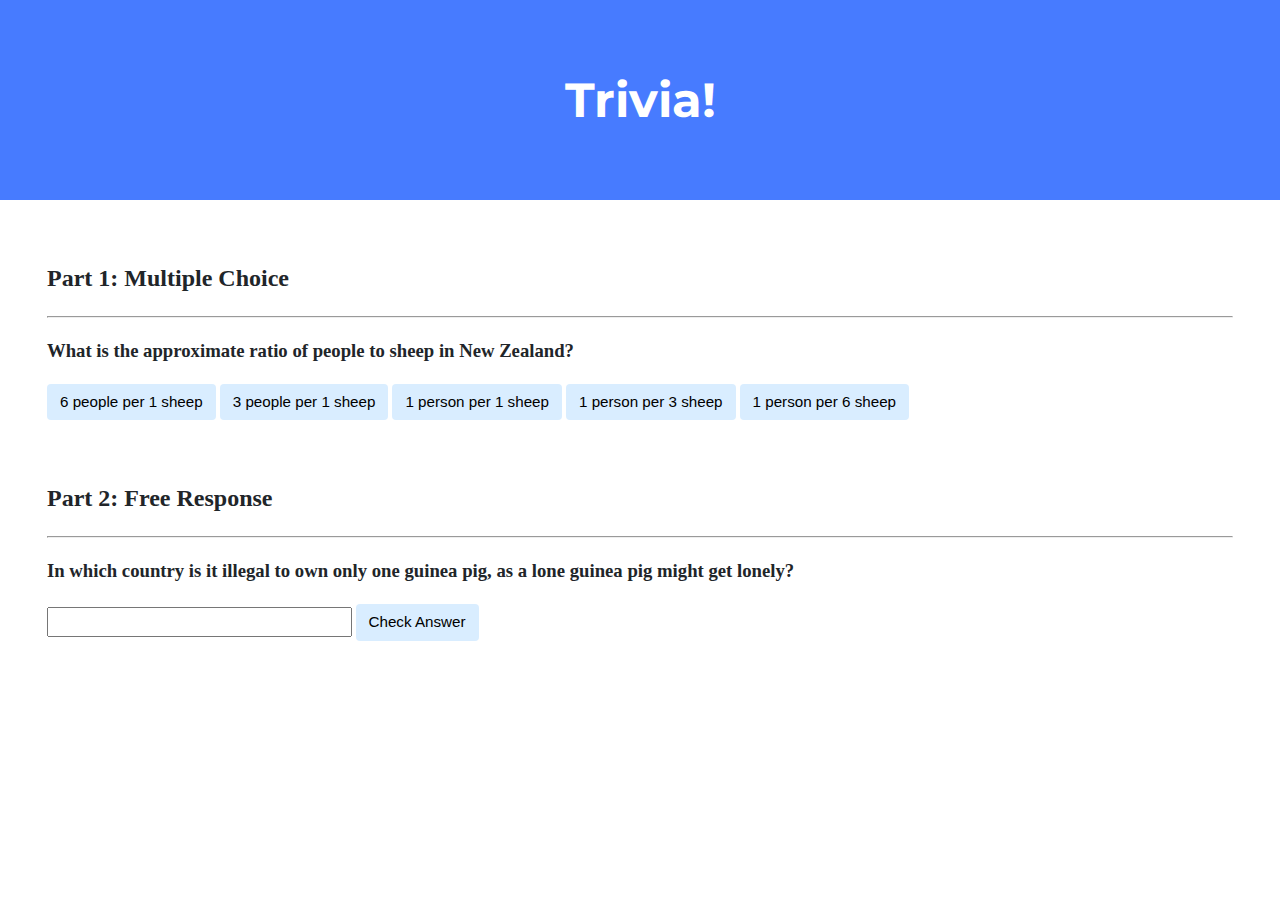
<file: Problem Set 8/trivia/index.html>
<!DOCTYPE html>
<html lang="en">
  <head>
    <link
      href="https://fonts.googleapis.com/css2?family=Montserrat:wght@500&display=swap"
      rel="stylesheet"
    />
    <link href="styles.css" rel="stylesheet" />
    <title>Trivia!</title>
    <script>
      // TODO: Add code to check answers to questions

      function checkMultiChoice(event) {
        let button = event.target;

        if (button.innerHTML === "1 person per 6 sheep") {
          button.style.backgroundColor = "Green";
          button.parentElement.querySelector(".feedback").innerHTML =
            "Correct!";
        } else {
          button.style.backgroundColor = "Red";
          button.parentElement.querySelector(".feedback").innerHTML =
            "Incorrect!";
        }
      }

      function checkFreeResponse(event) {
        let button = event.target;

        let input = button.parentElement.querySelector("input");

        if (input.value === "Switzerland") {
          input.style.backgroundColor = "Green";
          input.parentElement.querySelector(".feedback").innerHTML = "Correct!";
        } else {
          input.style.backgroundColor = "Red";
          input.parentElement.querySelector(".feedback").innerHTML =
            "Incorrect!";
        }
      }
    </script>
  </head>

  <body>
    <div class="header">
      <h1>Trivia!</h1>
    </div>
    <div class="container">
      <!-- TODO: Add multiple choice question here -->
      <div class="section">
        <h2>Part 1: Multiple Choice</h2>
        <hr />
        <h3>
          What is the approximate ratio of people to sheep in New Zealand?
        </h3>
        <button onclick="checkMultiChoice(event)">6 people per 1 sheep</button>
        <button onclick="checkMultiChoice(event)">3 people per 1 sheep</button>
        <button onclick="checkMultiChoice(event)">1 person per 1 sheep</button>
        <button onclick="checkMultiChoice(event)">1 person per 3 sheep</button>
        <button onclick="checkMultiChoice(event)">1 person per 6 sheep</button>
        <p class="feedback"></p>
      </div>

      <div class="section">
        <!-- TODO: Add free response question here -->
        <h2>Part 2: Free Response</h2>
        <hr />
        <h3>
          In which country is it illegal to own only one guinea pig, as a lone
          guinea pig might get lonely?
        </h3>
        <input type="text" />
        <button onclick="checkFreeResponse(event)">Check Answer</button>
        <p class="feedback"></p>
      </div>
    </div>
  </body>
</html>
</file>
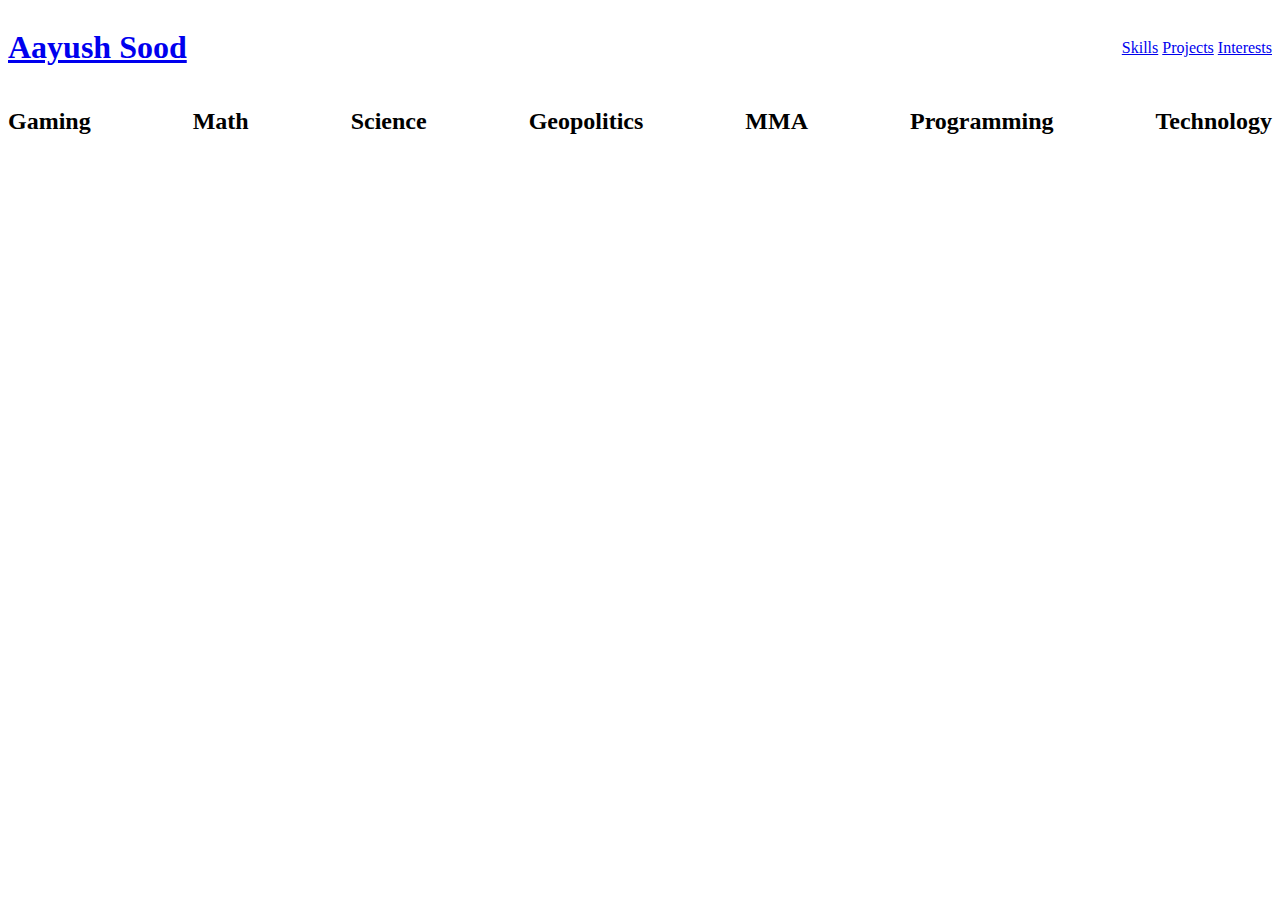
<file: Problem Set 8/homepage/interests.html>
<!DOCTYPE html>

<html lang="en">
  <head>
    <link
      href="https://cdn.jsdelivr.net/npm/bootstrap@5.2.3/dist/css/bootstrap.min.css"
      rel="stylesheet"
      integrity="sha384-rbsA2VBKQhggwzxH7pPCaAqO46MgnOM80zW1RWuH61DGLwZJEdK2Kadq2F9CUG65"
      crossorigin="anonymous"
    />
    <script
      src="https://cdn.jsdelivr.net/npm/bootstrap@5.2.3/dist/js/bootstrap.bundle.min.js"
      integrity="sha384-kenU1KFdBIe4zVF0s0G1M5b4hcpxyD9F7jL+jjXkk+Q2h455rYXK/7HAuoJl+0I4"
      crossorigin="anonymous"
    ></script>
    <link href="styles.css" rel="stylesheet" />
    <title>Interests</title>
  </head>

  <body>
    <div class="container">
      <section class="header p-2">
        <div>
          <a href="index.html">
            <h1>Aayush Sood</h1>
          </a>
        </div>
        <div>
          <a class="fs-4" href="skills.html">Skills</a>
          <a class="fs-4" href="projects.html">Projects</a>
          <a class="fs-4" href="interests.html">Interests</a>
        </div>
      </section>
      <section class="interests p-2 pt-5 flex-wrap gap-5">
        <div
          class="d-flex justify-content-center align-items-center flex-column mb-3"
        >
          <h2>Gaming</h2>
        </div>
        <div
          class="d-flex justify-content-center align-items-center flex-column mb-3"
        >
          <h2>Math</h2>
        </div>
        <div
          class="d-flex justify-content-center align-items-center flex-column mb-3"
        >
          <h2>Science</h2>
        </div>
        <div
          class="d-flex justify-content-center align-items-center flex-column mb-3"
        >
          <h2>Geopolitics</h2>
        </div>
        <div
          class="d-flex justify-content-center align-items-center flex-column mb-3"
        >
          <h2>MMA</h2>
        </div>
        <div
          class="d-flex justify-content-center align-items-center flex-column mb-3"
        >
          <h2>Programming</h2>
        </div>
        <div
          class="d-flex justify-content-center align-items-center flex-column mb-3"
        >
          <h2>Technology</h2>
        </div>
      </section>
    </div>
  </body>
</html>
</file>
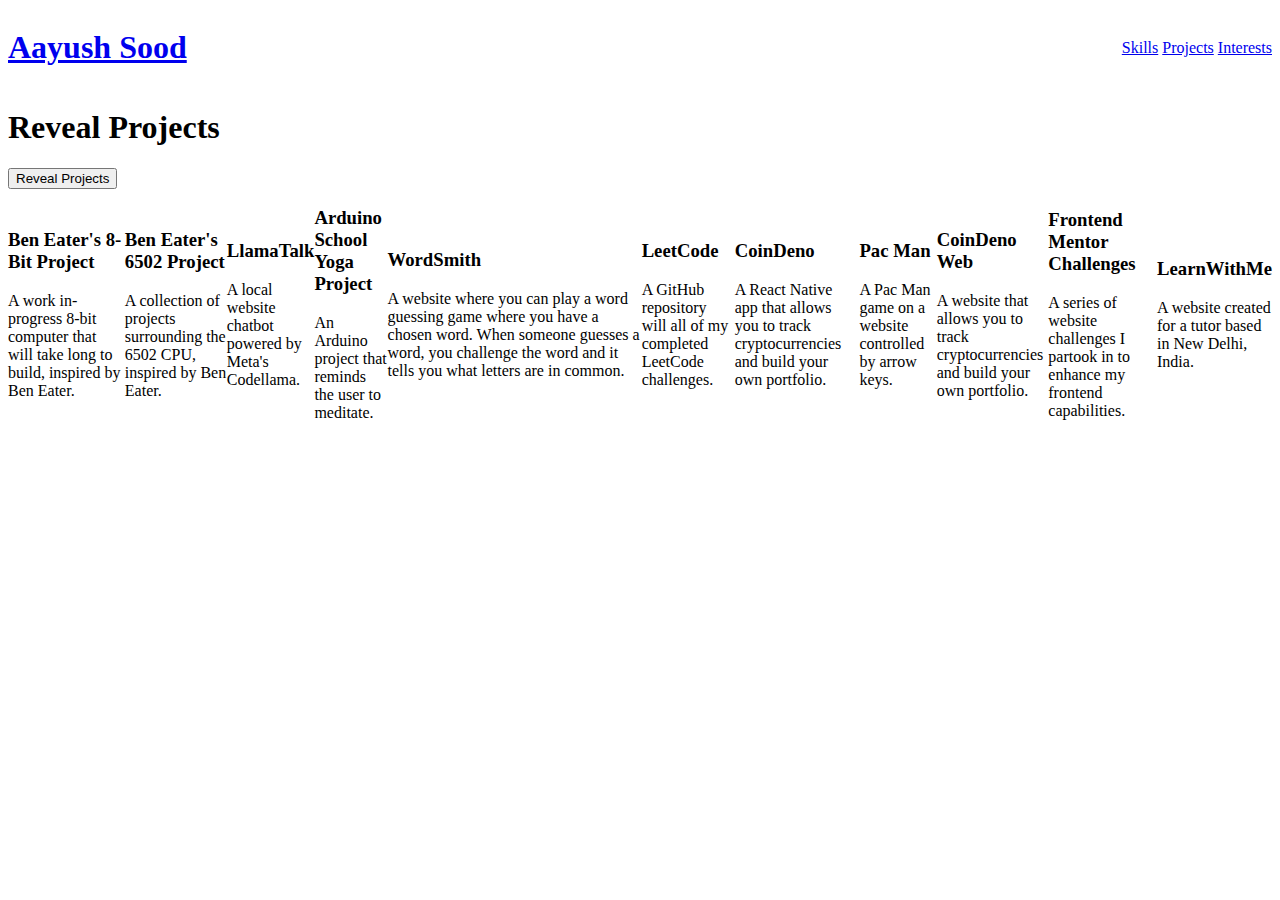
<file: Problem Set 8/homepage/projects.html>
<!DOCTYPE html>
<html lang="en">
  <head>
    <link
      href="https://cdn.jsdelivr.net/npm/bootstrap@5.2.3/dist/css/bootstrap.min.css"
      rel="stylesheet"
      integrity="sha384-rbsA2VBKQhggwzxH7pPCaAqO46MgnOM80zW1RWuH61DGLwZJEdK2Kadq2F9CUG65"
      crossorigin="anonymous"
    />
    <script
      src="https://cdn.jsdelivr.net/npm/bootstrap@5.2.3/dist/js/bootstrap.bundle.min.js"
      integrity="sha384-kenU1KFdBIe4zVF0s0G1M5b4hcpxyD9F7jL+jjXkk+Q2h455rYXK/7HAuoJl+0I4"
      crossorigin="anonymous"
    ></script>
    <link href="styles.css" rel="stylesheet" />
    <title>Projects</title>
  </head>

  <body>
    <div class="container">
      <section class="header p-2">
        <div>
          <a href="index.html">
            <h1>Aayush Sood</h1>
          </a>
        </div>
        <div>
          <a class="fs-4" href="skills.html">Skills</a>
          <a class="fs-4" href="projects.html">Projects</a>
          <a class="fs-4" href="interests.html">Interests</a>
        </div>
      </section>
      <section
        class="reveal-btn d-flex justify-content-center align-items-center flex-column"
        id="revealBtn"
      >
        <h1>Reveal Projects</h1>
        <button type="button" class="btn btn-primary">Reveal Projects</button>
      </section>
      <section class="projects flex-wrap gap-5 d-none" id="projects">
        <div
          class="d-flex justify-content-center align-items-center flex-column pt-5"
        >
          <h3>Ben Eater's 8-Bit Project</h3>
          <p>
            A work in-progress 8-bit computer that will take long to build,
            inspired by Ben Eater.
          </p>
        </div>
        <div
          class="d-flex justify-content-center align-items-center flex-column pt-5"
        >
          <h3>Ben Eater's 6502 Project</h3>
          <p>
            A collection of projects surrounding the 6502 CPU, inspired by Ben
            Eater.
          </p>
        </div>
        <div
          class="d-flex justify-content-center align-items-center flex-column pt-5"
        >
          <h3>LlamaTalk</h3>
          <p>A local website chatbot powered by Meta's Codellama.</p>
        </div>
        <div
          class="d-flex justify-content-center align-items-center flex-column pt-5"
        >
          <h3>Arduino School Yoga Project</h3>
          <p>An Arduino project that reminds the user to meditate.</p>
        </div>
        <div
          class="d-flex justify-content-center align-items-center flex-column pt-5"
        >
          <h3>WordSmith</h3>
          <p>
            A website where you can play a word guessing game where you have a
            chosen word. When someone guesses a word, you challenge the word and
            it tells you what letters are in common.
          </p>
        </div>
        <div
          class="d-flex justify-content-center align-items-center flex-column pt-5"
        >
          <h3>LeetCode</h3>
          <p>
            A GitHub repository will all of my completed LeetCode challenges.
          </p>
        </div>
        <div
          class="d-flex justify-content-center align-items-center flex-column pt-5"
        >
          <h3>CoinDeno</h3>
          <p>
            A React Native app that allows you to track cryptocurrencies and
            build your own portfolio.
          </p>
        </div>
        <div
          class="d-flex justify-content-center align-items-center flex-column pt-5"
        >
          <h3>Pac Man</h3>
          <p>A Pac Man game on a website controlled by arrow keys.</p>
        </div>
        <div
          class="d-flex justify-content-center align-items-center flex-column pt-5"
        >
          <h3>CoinDeno Web</h3>
          <p>
            A website that allows you to track cryptocurrencies and build your
            own portfolio.
          </p>
        </div>
        <div
          class="d-flex justify-content-center align-items-center flex-column pt-5"
        >
          <h3>Frontend Mentor Challenges</h3>
          <p>
            A series of website challenges I partook in to enhance my frontend
            capabilities.
          </p>
        </div>
        <div
          class="d-flex justify-content-center align-items-center flex-column pt-5"
        >
          <h3>LearnWithMe</h3>
          <p>A website created for a tutor based in New Delhi, India.</p>
        </div>
      </section>
    </div>
    <script>
      const revealBtn = document.getElementById("revealBtn");
      const projects = document.getElementById("projects");

      revealBtn.addEventListener("click", () => {
        projects.classList.remove("d-none");
        revealBtn.classList.add("d-none");
      });
    </script>
  </body>
</html>
</file>
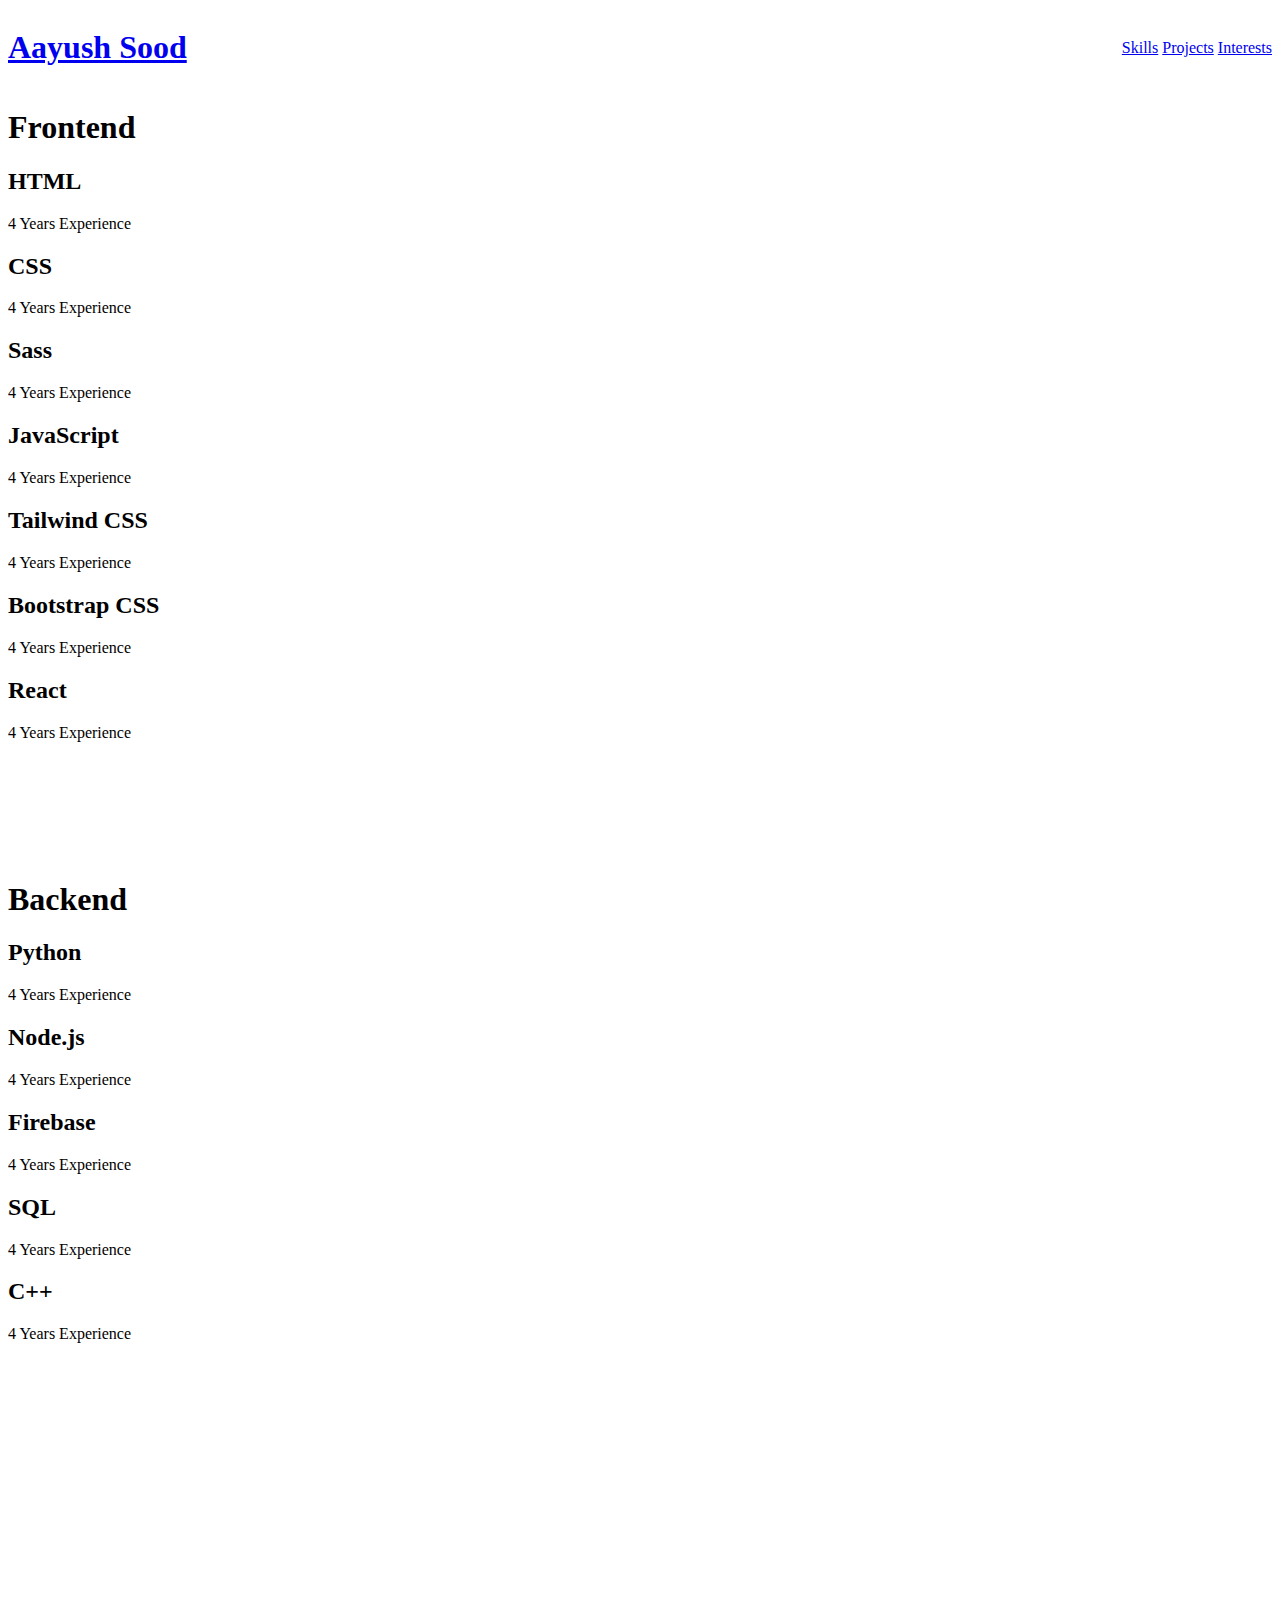
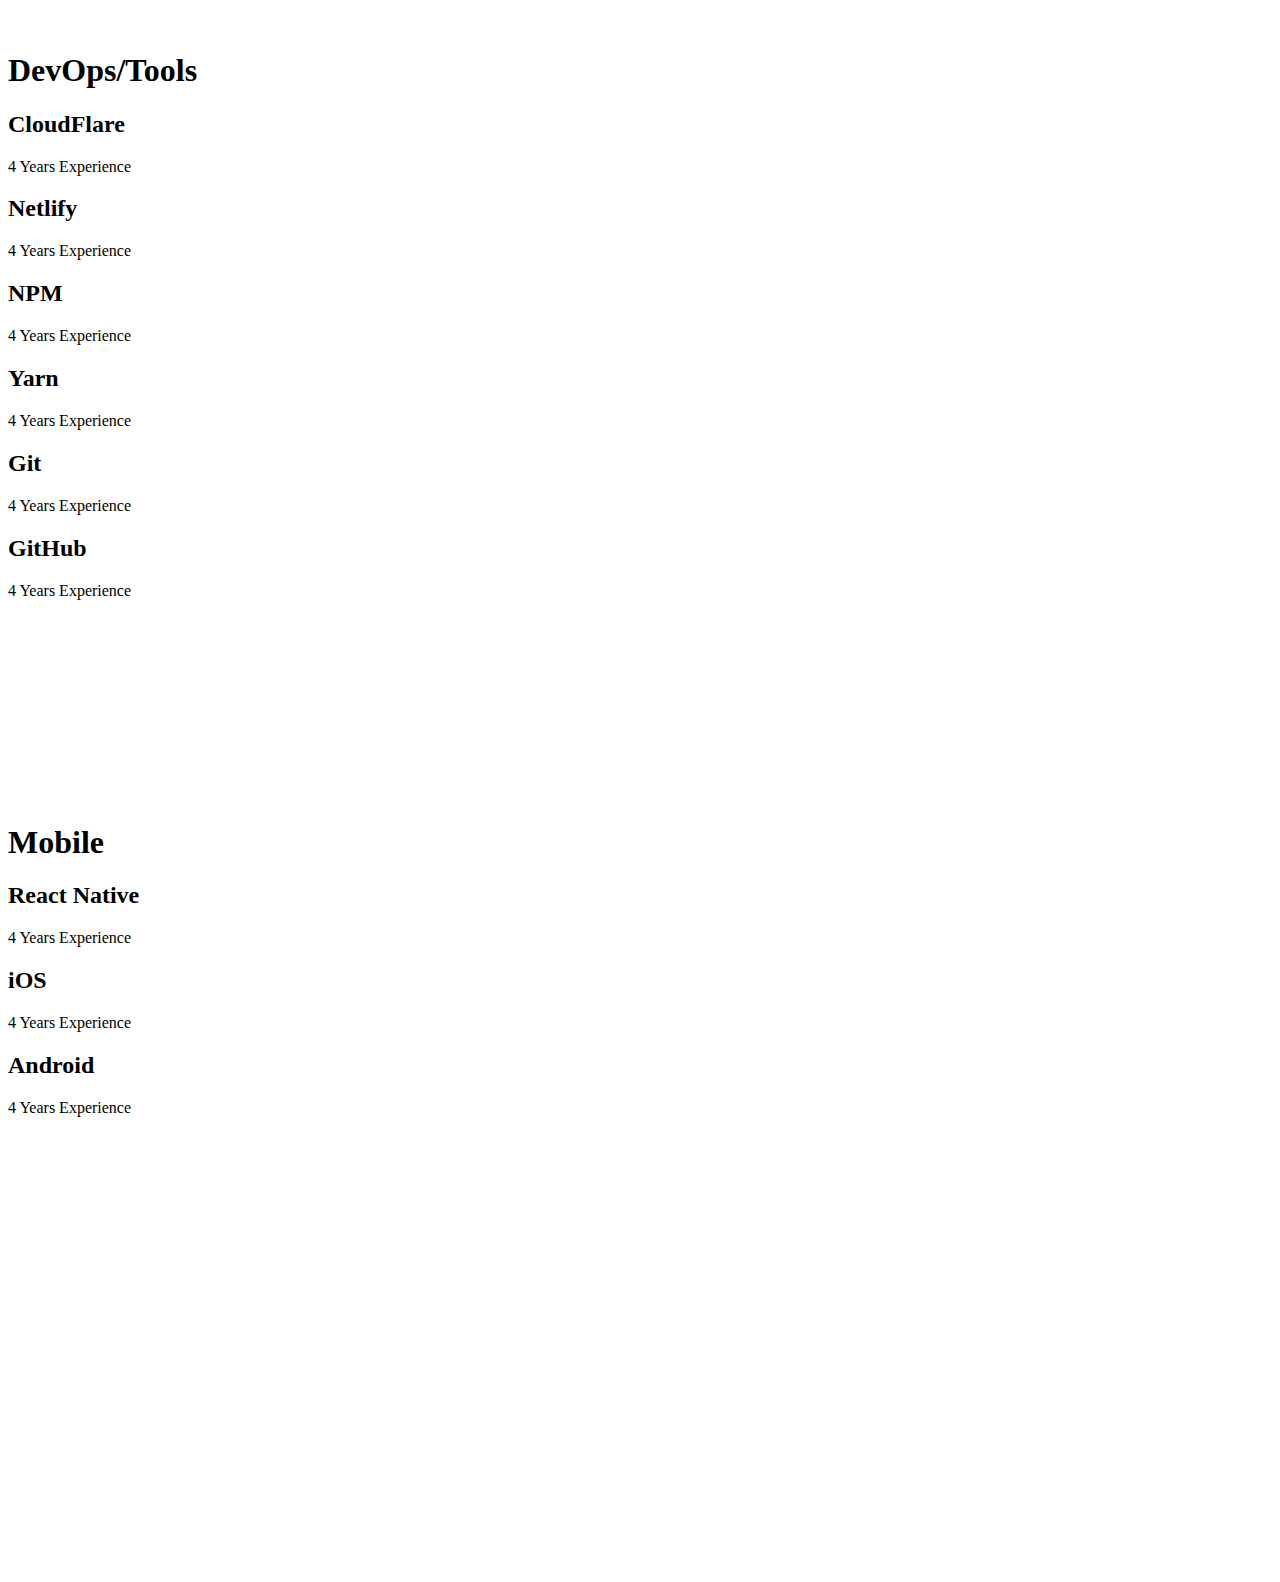
<file: Problem Set 8/homepage/skills.html>
<!DOCTYPE html>

<html lang="en">
  <head>
    <link
      href="https://cdn.jsdelivr.net/npm/bootstrap@5.2.3/dist/css/bootstrap.min.css"
      rel="stylesheet"
      integrity="sha384-rbsA2VBKQhggwzxH7pPCaAqO46MgnOM80zW1RWuH61DGLwZJEdK2Kadq2F9CUG65"
      crossorigin="anonymous"
    />
    <script
      src="https://cdn.jsdelivr.net/npm/bootstrap@5.2.3/dist/js/bootstrap.bundle.min.js"
      integrity="sha384-kenU1KFdBIe4zVF0s0G1M5b4hcpxyD9F7jL+jjXkk+Q2h455rYXK/7HAuoJl+0I4"
      crossorigin="anonymous"
    ></script>
    <link href="styles.css" rel="stylesheet" />
    <title>Skills</title>
  </head>

  <body>
    <div class="container">
      <section class="header p-2">
        <div>
          <a href="index.html">
            <h1>Aayush Sood</h1>
          </a>
        </div>
        <div>
          <a class="fs-4" href="skills.html">Skills</a>
          <a class="fs-4" href="projects.html">Projects</a>
          <a class="fs-4" href="interests.html">Interests</a>
        </div>
      </section>
      <section
        class="skills d-flex justify-content-between align-items-center p-2 pt-5 flex-wrap gap-5"
      >
        <div
          class="skill d-flex justify-content-start align-items-center flex-column"
        >
          <h1 class="mb-5">Frontend</h1>
          <div
            class="d-flex justify-content-center align-items-center flex-column mb-3"
          >
            <h2>HTML</h2>
            <label>4 Years Experience</label>
          </div>
          <div
            class="d-flex justify-content-center align-items-center flex-column mb-3"
          >
            <h2>CSS</h2>
            <label>4 Years Experience</label>
          </div>
          <div
            class="d-flex justify-content-center align-items-center flex-column mb-3"
          >
            <h2>Sass</h2>
            <label>4 Years Experience</label>
          </div>
          <div
            class="d-flex justify-content-center align-items-center flex-column mb-3"
          >
            <h2>JavaScript</h2>
            <label>4 Years Experience</label>
          </div>
          <div
            class="d-flex justify-content-center align-items-center flex-column mb-3"
          >
            <h2>Tailwind CSS</h2>
            <label>4 Years Experience</label>
          </div>
          <div
            class="d-flex justify-content-center align-items-center flex-column mb-3"
          >
            <h2>Bootstrap CSS</h2>
            <label>4 Years Experience</label>
          </div>
          <div
            class="d-flex justify-content-center align-items-center flex-column mb-3"
          >
            <h2>React</h2>
            <label>4 Years Experience</label>
          </div>
        </div>
        <div
          class="skill d-flex justify-content-start align-items-center flex-column mx-5"
        >
          <h1 class="mb-5">Backend</h1>
          <div
            class="d-flex justify-content-center align-items-center flex-column mb-3"
          >
            <h2>Python</h2>
            <label>4 Years Experience</label>
          </div>
          <div
            class="d-flex justify-content-center align-items-center flex-column mb-3"
          >
            <h2>Node.js</h2>
            <label>4 Years Experience</label>
          </div>
          <div
            class="d-flex justify-content-center align-items-center flex-column mb-3"
          >
            <h2>Firebase</h2>
            <label>4 Years Experience</label>
          </div>
          <div
            class="d-flex justify-content-center align-items-center flex-column mb-3"
          >
            <h2>SQL</h2>
            <label>4 Years Experience</label>
          </div>
          <div
            class="d-flex justify-content-center align-items-center flex-column mb-3"
          >
            <h2>C++</h2>
            <label>4 Years Experience</label>
          </div>
        </div>
        <div
          class="skill d-flex justify-content-start align-items-center flex-column mx-5"
        >
          <h1 class="mb-5">DevOps/Tools</h1>
          <div
            class="d-flex justify-content-center align-items-center flex-column mb-3"
          >
            <h2>CloudFlare</h2>
            <label>4 Years Experience</label>
          </div>
          <div
            class="d-flex justify-content-center align-items-center flex-column mb-3"
          >
            <h2>Netlify</h2>
            <label>4 Years Experience</label>
          </div>
          <div
            class="d-flex justify-content-center align-items-center flex-column mb-3"
          >
            <h2>NPM</h2>
            <label>4 Years Experience</label>
          </div>
          <div
            class="d-flex justify-content-center align-items-center flex-column mb-3"
          >
            <h2>Yarn</h2>
            <label>4 Years Experience</label>
          </div>
          <div
            class="d-flex justify-content-center align-items-center flex-column mb-3"
          >
            <h2>Git</h2>
            <label>4 Years Experience</label>
          </div>
          <div
            class="d-flex justify-content-center align-items-center flex-column mb-3"
          >
            <h2>GitHub</h2>
            <label>4 Years Experience</label>
          </div>
        </div>
        <div
          class="skill d-flex justify-content-start align-items-center flex-column mx-5"
        >
          <h1 class="mb-5">Mobile</h1>
          <div
            class="d-flex justify-content-center align-items-center flex-column mb-3"
          >
            <h2>React Native</h2>
            <label>4 Years Experience</label>
          </div>
          <div
            class="d-flex justify-content-center align-items-center flex-column mb-3"
          >
            <h2>iOS</h2>
            <label>4 Years Experience</label>
          </div>
          <div
            class="d-flex justify-content-center align-items-center flex-column mb-3"
          >
            <h2>Android</h2>
            <label>4 Years Experience</label>
          </div>
        </div>
      </section>
    </div>
  </body>
</html>
</file>
<file: Problem Set 8/trivia/styles.css>
body {
  background-color: #fff;
  color: #212529;
  font-size: 1rem;
  font-weight: 400;
  line-height: 1.5;
  margin: 0;
  text-align: left;
}

.container {
  margin-left: auto;
  margin-right: auto;
  padding-left: 15px;
  padding-right: 15px;
}

.header {
  background-color: #477bff;
  color: #fff;
  margin-bottom: 2rem;
  padding: 2rem 1rem;
  text-align: center;
}

.section {
  padding: 0.5rem 2rem 1rem 2rem;
}

.section:hover {
  background-color: #f5f5f5;
  transition: color 2s ease-in-out, background-color 0.15s ease-in-out;
}

h1 {
  font-family: "Montserrat", sans-serif;
  font-size: 48px;
}

button,
input[type="submit"] {
  background-color: #d9edff;
  border: 1px solid transparent;
  border-radius: 0.25rem;
  font-size: 0.95rem;
  font-weight: 400;
  line-height: 1.5;
  padding: 0.375rem 0.75rem;
  text-align: center;
  transition: color 0.15s ease-in-out, background-color 0.15s ease-in-out,
    border-color 0.15s ease-in-out, box-shadow 0.15s ease-in-out;
  vertical-align: middle;
}

input[type="text"] {
  line-height: 1.8;
  width: 25%;
}

input[type="text"]:hover {
  background-color: #f5f5f5;
  transition: color 2s ease-in-out, background-color 0.15s ease-in-out;
}
</file>
<file: Problem Set 8/homepage/styles.css>
.container {
  font-size: 16px;

  .header {
    display: flex;
    justify-content: space-between;
    align-items: center;
  }

  .welcome img {
    border-radius: 50%;
    height: 250px;
    width: 250px;
  }

  .skill {
    height: 100%;
    height: 750px;
    transition: 0.15s ease-in-out;
  }

  .skill:hover {
    opacity: 0.5;
  }

  .projects {
    display: flex;
    justify-content: start;
    align-items: center;
  }

  .interests {
    display: flex;
    justify-content: space-between;
    align-items: center;
  }
}
</file>
